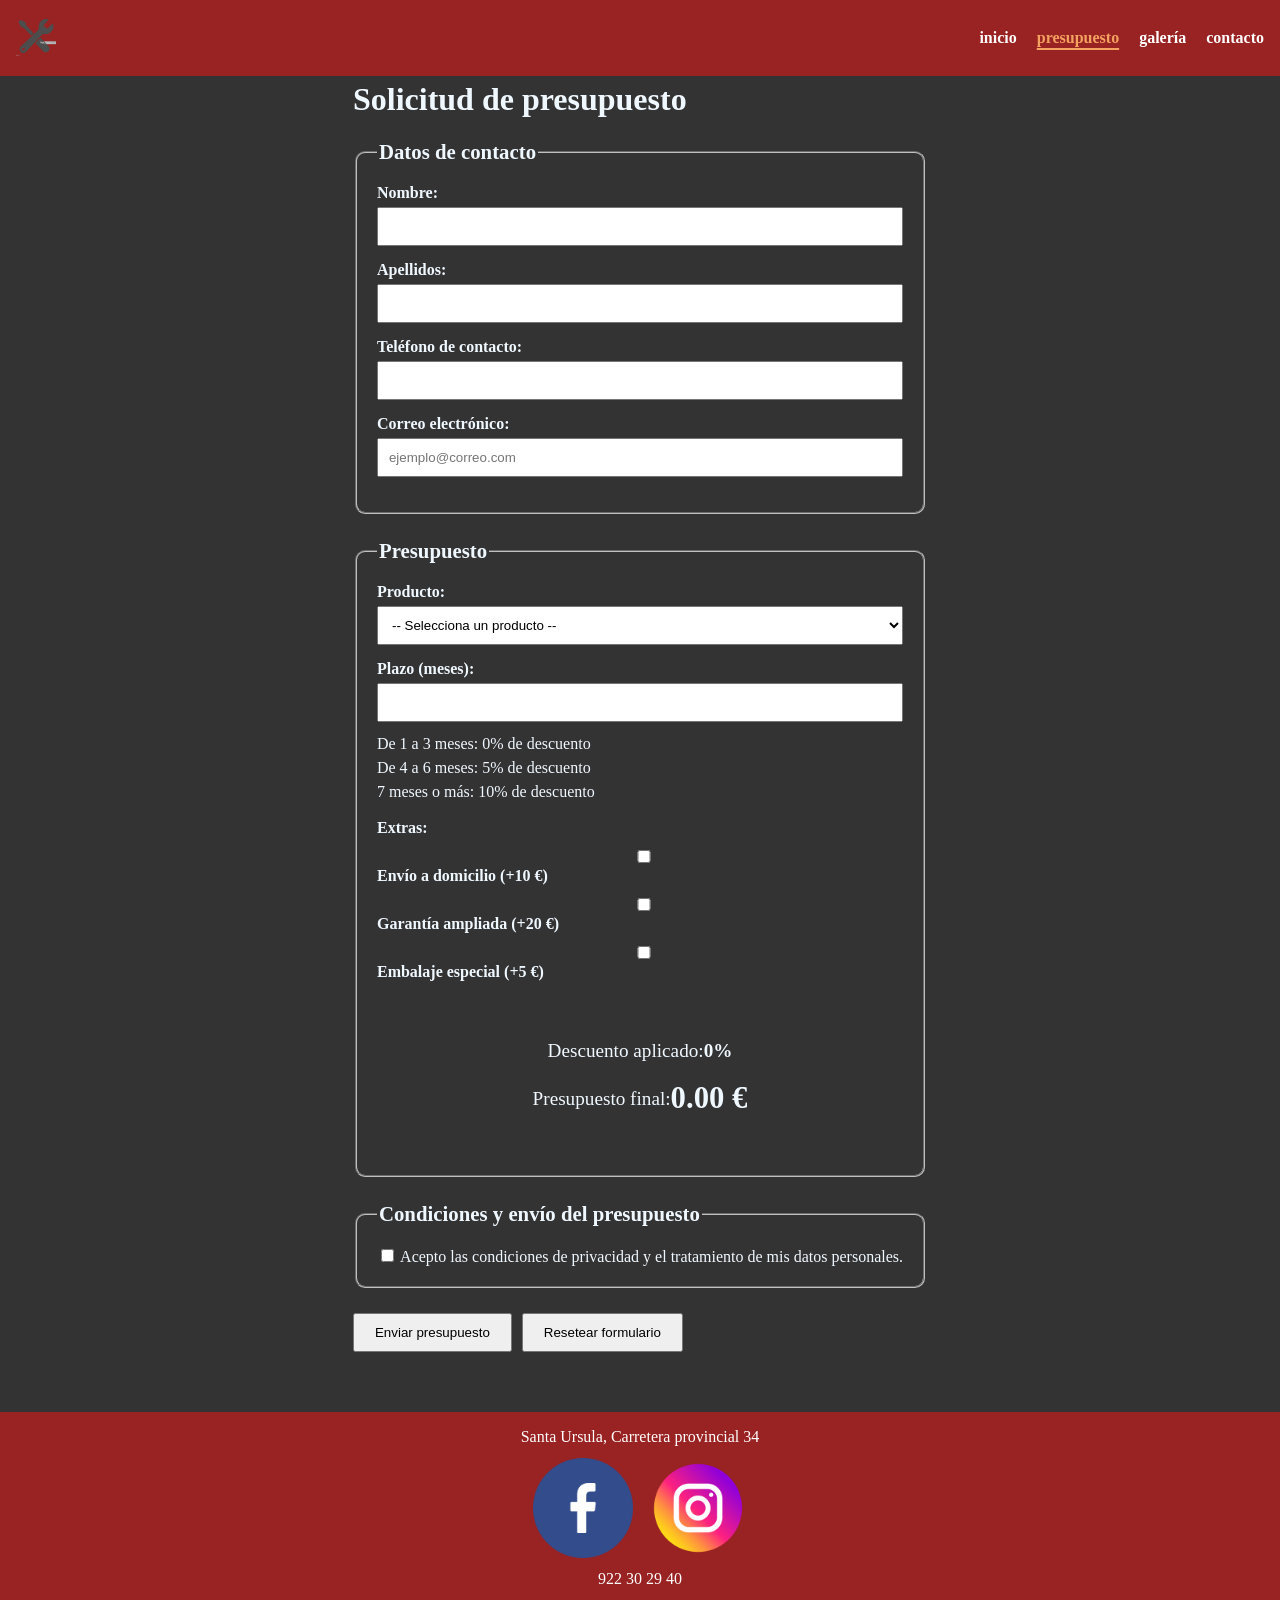
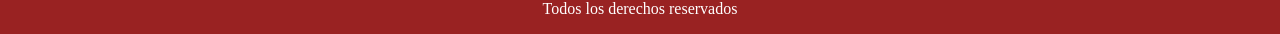
<file: views/presupuesto.html>
<!DOCTYPE html>
<html lang="es">

<head>
    <meta charset="UTF-8">
    <meta name="viewport" content="width=device-width, initial-scale=1.0">
    <link rel="stylesheet" href="../css/styles.css">
    <title>Presupuesto - Ferretería Dávila</title>
    <script src="../js/presupuesto.js" defer></script>
</head>

<body>

    <nav>
        <div class="logo">
            <img src="../assets/fotos/sin_fondo.png"
                 width="500" height="500"
                 alt="Logo de Ferretería Dávila">
        </div>

        <ul>
            <li><a href="../index.html">inicio</a></li>
            <li><a href="./presupuesto.html" class="nav-activa">presupuesto</a></li>
            <li><a href="./galeria.html">galería</a></li>
            <li><a href="./contacto.html">contacto</a></li>
        </ul>
    </nav>

    <main class="contenedor-presupuesto">

        <h1>Solicitud de presupuesto</h1>

        <form id="formularioPresupuesto" novalidate>

            <fieldset>
                <legend>Datos de contacto</legend>

                <div class="campo">
                    <label for="nombre">Nombre:</label>
                    <input type="text"
                           id="nombre"
                           name="nombre"
                           maxlength="15">
                    <small id="errorNombre" class="error"></small>
                </div>

                <div class="campo">
                    <label for="apellidos">Apellidos:</label>
                    <input type="text"
                           id="apellidos"
                           name="apellidos"
                           maxlength="40">
                    <small id="errorApellidos" class="error"></small>
                </div>

                <div class="campo">
                    <label for="telefono">Teléfono de contacto:</label>
                    <input type="tel"
                           id="telefono"
                           name="telefono"
                           maxlength="9"
                           inputmode="numeric">
                    <small id="errorTelefono" class="error"></small>
                </div>

                <div class="campo">
                    <label for="email">Correo electrónico:</label>
                    <input type="email"
                           id="email"
                           name="email"
                           placeholder="ejemplo@correo.com">
                    <small id="errorEmail" class="error"></small>
                </div>
            </fieldset>

            <fieldset>
                <legend>Presupuesto</legend>

                <div class="campo">
                    <label for="producto">Producto:</label>

                    <select id="producto" name="producto">
                        <option value="" data-precio="0">
                            -- Selecciona un producto --
                        </option>

                        <option value="taladro" data-precio="80">
                            Taladro - 80 €
                        </option>

                        <option value="martillo" data-precio="120">
                            Martillo eléctrico - 120 €
                        </option>

                        <option value="caja" data-precio="60">
                            Caja de herramientas - 60 €
                        </option>
                    </select>
                    <small id="errorProducto" class="error"></small>
                </div>

                <div class="campo">
                    <label for="plazo">Plazo (meses):</label>

                    <input type="number"
                           id="plazo"
                           name="plazo"
                           min="1">

                    <p class="ayuda-plazo"><span class="linea-ayuda">De 1 a 3 meses: 0% de descuento</span><span class="linea-ayuda">De 4 a 6 meses: 5% de descuento</span><span class="linea-ayuda">7 meses o más: 10% de descuento</span>
                    </p>
                    <small id="errorPlazo" class="error"></small>
                </div>

                <div class="campo extras">
                    <label>Extras:</label>

                    <label>
                        <input type="checkbox"
                               name="extras"
                               value="envio"
                               data-precio="10">
                        Envío a domicilio (+10 €)
                    </label>

                    <label>
                        <input type="checkbox"
                               name="extras"
                               value="garantia"
                               data-precio="20">
                        Garantía ampliada (+20 €)
                    </label>

                    <label>
                        <input type="checkbox"
                               name="extras"
                               value="embalaje"
                               data-precio="5">
                        Embalaje especial (+5 €)
                    </label>
                </div>

                <div class="resultado">
                    <p>
                        Descuento aplicado:
                        <span id="descuento" class="resultado-dato">0%</span>
                    </p>

                    <p>
                        Presupuesto final:
                        <output id="presupuesto">0,00 €</output>
                    </p>
                </div>
            </fieldset>

            <fieldset>
                <legend>Condiciones y envío del presupuesto</legend>

                <label>
                    <input type="checkbox"
                           id="condiciones"
                           name="condiciones">

                    Acepto las condiciones de privacidad y el tratamiento
                    de mis datos personales.
                </label>
                <small id="errorCondiciones" class="error"></small>
            </fieldset>

            <div class="botones">
                <button type="submit">
                    Enviar presupuesto
                </button>

                <button type="reset">
                    Resetear formulario
                </button>
            </div>

            <div id="mensajeFormulario"
                 class="mensaje-formulario"
                 role="alert"
                 aria-live="polite">
            </div>

        </form>

    </main>

    <footer>
        <p>Santa Ursula, Carretera provincial 34</p>
<div class="redes-sociales">
<a href="https://www.facebook.com/davilaferreteria">
            <img src="../assets/fotos/facebook.png"
                 width="512" height="512"
                 alt="Facebook">
        </a>

        <a href="https://www.instagram.com/davilaferreteria/">
            <img src="../assets/fotos/instagram.png"
                 width="512" height="512"
                 alt="Instagram">
        </a>
</div>
<p>922 30 29 40</p>
<p>Todos los derechos reservados</p>
    </footer>

</body>
</html>
</file>
<file: css/styles.css>
/* =========================================
   RESET Y ESTILOS GENERALES
========================================= */

html,
body {
    margin: 0;
    padding: 0;
    min-height: 100%;
}

body {
    min-height: 100vh;
    display: flex;
    flex-direction: column;
    background-color: #333;
    color: aliceblue;
}

main {
    flex: 1;
}


/* =========================================
   NAVEGACIÓN
========================================= */

nav {
    background-color: #992222;
    display: flex;
    justify-content: right;
    align-items: center;
    padding: 1rem;
    color: white;
    position: fixed;
    top: 0;
    left: 0;
    width: 100%;
    max-width: 100%;
    box-sizing: border-box;
    z-index: 1000;
}

nav a {
    text-decoration: none;
    color: white;
    font-weight: bold;
}

nav ul {
    list-style: none;
    margin: 0;
    padding: 0;
    display: flex;
    gap: 20px;
}

nav a:hover {
    color: #f46161;
}



.logo {
    display: block;
    margin-right: auto;
}


/* =========================================
   HEADER Y FOOTER
========================================= */

header {
    background-color: #333;
    color: white;
    padding: 20px 40px;
    display: flex;
    justify-content: center;
    align-items: center;
    font-size: xx-large;
    font-family: cursive;
}

footer {
    background-color: #992222;
    color: white;
    text-align: center;
    padding: 1rem;
    width: 100%;
    box-sizing: border-box;
}


/* =========================================
   GALERÍA
========================================= */

.galeria {
    display: grid;
    grid-template-columns: repeat(auto-fit, minmax(250px, 1fr));
    gap: 15px;
}

.galeria img {
    width: 100%;
    height: 350px;
    object-fit: cover;
    display: block;
    cursor: pointer;
}


/* =========================================
   ELEMENTOS GENERALES
========================================= */

p {
    display: flex;
    justify-content: center;
    align-items: center;
}

iframe {
    display: block;
    margin: 0 auto;
}

.titulo-noticias {
    text-align: center;
}


/* =========================================
   PÁGINA PRINCIPAL - PORTADA
========================================= */

.portada {
    position: relative;
    text-align: center;
    color: black;
}

.portada img {
    width: 100%;
    height: auto;
    display: block;
}

.portada-contenido {
    position: absolute;
    top: 50%;
    left: 50%;
    transform: translate(-50%, -50%);
    width: min(90%, 720px);
    box-sizing: border-box;
    padding: 28px 32px;
    background: rgba(255, 255, 255, 0.92);
    color: #222;
    border: 2px solid rgba(153, 34, 34, 0.35);
    border-radius: 12px;
    box-shadow: 0 5px 18px rgba(0, 0, 0, 0.3);
    backdrop-filter: blur(2px);
}

.portada-contenido h1 {
    margin: 0 0 12px;
    color: #992222;
}

.portada-contenido p {
    color: #333;
    font-weight: 500;
    line-height: 1.5;
}

.portada-contenido h1 {
    font-size: 40px;
}

.portada-contenido p {
    font-size: 20px;
    margin: 15px 0;
}


/* =========================================
   BOTONES WHATSAPP
========================================= */

.boton-whatsapp {
    display: inline-block;
    background-color: #25d366;
    color: #ffffff;
    padding: 12px 22px;
    border-radius: 5px;
    text-align: center;
    text-decoration: none;
    font-size: 16px;
}

.boton-whatsapp:hover {
    opacity: 0.85;
}

.boton-contacto {
    display: inline-block;
    padding: 12px 25px;
    background-color: #25d366;
    color: white;
    text-decoration: none;
    border-radius: 5px;
    font-size: 16px;
}

.boton-contacto:hover {
    opacity: 0.85;
}


/* =========================================
   SECCIONES DE LA PÁGINA PRINCIPAL
========================================= */

section {
    padding: 60px 5%;
}

.seccion-titulo {
    text-align: center;
    font-size: 32px;
    margin-bottom: 15px;
    color: #222;
}

.seccion-subtitulo {
    text-align: center;
    max-width: 800px;
    margin: 0 auto 40px auto;
    color: #555;
    line-height: 1.6;
}


/* =========================================
   PRESENTACIÓN
========================================= */

#presentacion {
    background-color: #ffffff;
}

.presentacion-contenido {
    max-width: 1100px;
    margin: auto;
    text-align: center;
}

.presentacion-contenido p {
    font-size: 17px;
    line-height: 1.8;
    color: #444;
    margin-bottom: 18px;
}


/* =========================================
   PRODUCTOS Y SERVICIOS
========================================= */

#servicios {
    background-color: #f5f5f5;
}

.servicios-grid {
    max-width: 1200px;
    margin: auto;
    display: grid;
    grid-template-columns: repeat(auto-fit, minmax(240px, 1fr));
    gap: 25px;
}

.servicio {
    background-color: white;
    padding: 30px 25px;
    border-radius: 10px;
    text-align: center;
    box-shadow: 0 3px 10px rgba(0, 0, 0, 0.12);
    transition: transform 0.2s;
}

.servicio:hover {
    transform: translateY(-5px);
}

.servicio i {
    font-size: 40px;
    margin-bottom: 15px;
    color: #333;
}

.servicio h3 {
    margin-bottom: 12px;
    font-size: 21px;
    color: #222;
}

.servicio p {
    color: #555;
    line-height: 1.6;
}


/* =========================================
   VENTAJAS
========================================= */

#ventajas {
    background-color: #ffffff;
}

.ventajas-grid {
    max-width: 1100px;
    margin: auto;
    display: grid;
    grid-template-columns: repeat(auto-fit, minmax(230px, 1fr));
    gap: 25px;
}

.ventaja {
    padding: 25px;
    border-left: 4px solid #333;
    background-color: #f7f7f7;
}

.ventaja h3 {
    margin-top: 0;
    margin-bottom: 10px;
    color: #222;
}

.ventaja p {
    color: #555;
    line-height: 1.6;
}


/* =========================================
   LLAMADA A LA ACCIÓN
========================================= */

#contacto-inicio {
    background-color: #333;
    color: white;
    text-align: center;
}

#contacto-inicio h2 {
    font-size: 30px;
    margin-bottom: 15px;
}

#contacto-inicio p {
    max-width: 750px;
    margin: 0 auto 25px auto;
    line-height: 1.7;
}


/* =========================================
   NOTICIAS
========================================= */

#noticias {
    padding: 60px 5%;
    background-color: #f5f5f5;
}

#lista-noticias {
    display: grid;
    grid-template-columns: repeat(auto-fit, minmax(280px, 1fr));
    gap: 25px;
    max-width: 1200px;
    margin: auto;
}

.noticia {
    background-color: white;
    border-radius: 10px;
    overflow: hidden;
    box-shadow: 0 3px 10px rgba(0, 0, 0, 0.15);
    display: flex;
    flex-direction: column;
}

.noticia img {
    width: 100%;
    height: 200px;
    object-fit: cover;
}

.noticia-contenido {
    padding: 20px;
    flex: 1;
}

.noticia h3 {
    margin-top: 0;
    font-size: 20px;
}

.noticia-descripcion {
    color: #555;
    line-height: 1.5;
}

.noticia-info {
    font-size: 13px;
    color: #777;
    margin-bottom: 15px;
}

.noticia a {
    display: inline-block;
    padding: 10px 15px;
    background-color: #333;
    color: white;
    text-decoration: none;
    border-radius: 5px;
}

.noticia a:hover {
    opacity: 0.8;
}

#error-noticias {
    text-align: center;
    color: #b00020;
}


/* =========================================
   FORMULARIO DE PRESUPUESTO
========================================= */

.contenedor-presupuesto {
    max-width: 800px;
    margin: 40px auto;
    padding: 20px;
}

fieldset {
    margin-bottom: 25px;
    padding: 20px;
    border-radius: 10px;
}

legend {
    font-size: 1.3em;
    font-weight: bold;
}

.campo {
    margin-bottom: 15px;
}

.campo label {
    display: block;
    margin-bottom: 5px;
    font-weight: bold;
}

.campo input,
.campo select {
    width: 100%;
    padding: 10px;
    box-sizing: border-box;
}

.extras label {
    display: block;
    margin: 10px 0;
}

.ayuda-plazo {
    display: block;
    margin: 10px 0;
    line-height: 1.5;
}

.resultado {
    margin-top: 20px;
    padding: 20px;
    border-radius: 10px;
    font-size: 1.2em;
}

#presupuesto {
    font-size: 1.6em;
    font-weight: bold;
}

.error {
    color: red;
    font-size: 0.9em;
}

.botones {
    margin-top: 20px;
    display: flex;
    gap: 10px;
}

.botones button {
    padding: 10px 20px;
    cursor: pointer;
}


/* =========================================
   MENSAJES DEL FORMULARIO
========================================= */

.mensaje-formulario {
    margin-top: 20px;
    padding: 15px;
    border-radius: 8px;
    font-size: 1em;
    display: none;
}

.mensaje-exito {
    display: block;
    background-color: #e8f5e9;
    color: #2e7d32;
}

.mensaje-error {
    display: block;
    background-color: #ffebee;
    color: #c62828;
}



/* =========================================
   GALERÍA - TARJETAS Y VISOR
========================================= */

.galeria {
    display: grid;
    grid-template-columns: repeat(auto-fit, minmax(250px, 1fr));
    gap: 25px;
    max-width: 1100px;
    margin: 40px auto;
    padding: 20px;
}

.foto {
    background-color: white;
    color: #222;
    border-radius: 10px;
    overflow: hidden;
    box-shadow: 0 4px 10px rgba(0, 0, 0, 0.2);
    text-align: center;
    transition: transform 0.3s;
}

.foto:hover {
    transform: scale(1.03);
}

.foto img {
    width: 100%;
    height: 250px;
    object-fit: cover;
    display: block;
}

.foto h3 {
    margin: 0;
    padding: 15px;
    color: #222;
    background-color: #fff;
    font-size: 18px;
    line-height: 1.4;
}

#visor {
    display: none;
    position: fixed;
    z-index: 1000;
    top: 0;
    left: 0;
    width: 100%;
    height: 100%;
    background: rgba(0, 0, 0, 0.9);
    justify-content: center;
    align-items: center;
}

#imagen-grande {
    max-width: 90%;
    max-height: 90%;
    object-fit: contain;
}

#cerrar {
    position: absolute;
    top: 20px;
    right: 35px;
    color: white;
    font-size: 50px;
    cursor: pointer;
}


/* =========================================
   PÁGINA DE CONTACTO
========================================= */

.contenedor-contacto {
    max-width: 1000px;
    margin: 40px auto;
    padding: 20px;
}

.datos-contacto {
    margin-bottom: 25px;
}

.datos-contacto p {
    margin: 10px 0;
}

#mapa {
    width: 100%;
    height: 500px;
    border-radius: 10px;
    margin-top: 20px;
}

.boton-ubicacion {
    margin-top: 15px;
    padding: 12px 20px;
    cursor: pointer;
    border: none;
    border-radius: 5px;
}

#informacionRuta {
    margin-top: 20px;
    padding: 15px;
    border-radius: 8px;
}

.titulo-galeria {
    text-align: center;
    margin-top: 40px;
}

/* =========================================
   GALERÍA DINÁMICA - VISOR
========================================= */

#visor {
    display: none;
    position: fixed;
    z-index: 1000;
    inset: 0;
    background: rgba(0, 0, 0, 0.9);
    justify-content: center;
    align-items: center;
    flex-direction: column;
}

#imagen-grande {
    max-width: 80%;
    max-height: 80%;
    object-fit: contain;
    border-radius: 8px;
}

#cerrar,
#anterior,
#siguiente {
    position: absolute;
    border: none;
    background: rgba(0, 0, 0, 0.55);
    color: white;
    cursor: pointer;
    border-radius: 50%;
}

#cerrar {
    top: 20px;
    right: 30px;
    width: 50px;
    height: 50px;
    font-size: 36px;
}

#anterior,
#siguiente {
    top: 50%;
    transform: translateY(-50%);
    width: 55px;
    height: 55px;
    font-size: 30px;
}

#anterior {
    left: 25px;
}

#siguiente {
    right: 25px;
}

#cerrar:hover,
#anterior:hover,
#siguiente:hover {
    background: #c62828;
}

#contador-galeria {
    color: white;
    margin: 15px 0 0;
    font-size: 16px;
}

/* Página actual de la navegación */
.nav-activa {
    color: #f4a261 !important;
    font-weight: 700;
    text-decoration: underline;
    text-decoration-thickness: 2px;
    text-underline-offset: 5px;
}


/* =========================================
   MEJORAS DE ESTRUCTURA Y ACCESIBILIDAD
========================================= */

.logo img {
    width: 40px;
    height: 40px;
    object-fit: contain;
}

footer {
    display: flex;
    flex-direction: column;
    align-items: center;
    gap: 12px;
}

footer p {
    margin: 0;
}

.redes-sociales {
    display: flex;
    justify-content: center;
    align-items: center;
    gap: 15px;
}

.redes-sociales img {
    width: 100px;
    height: 100px;
    object-fit: contain;
    display: block;
}

.etiqueta-contacto,
.resultado-dato {
    font-weight: 700;
}

.ayuda-plazo {
    display: block;
    margin: 10px 0;
    line-height: 1.5;
}

.linea-ayuda {
    display: block;
}


@media (max-width: 700px) {
    .portada-contenido {
        width: 88%;
        padding: 18px 20px;
    }

    .portada-contenido h1 {
        font-size: 26px;
    }

    .portada-contenido p {
        font-size: 16px;
        margin: 10px 0;
    }

    .portada-contenido .boton-whatsapp {
        padding: 10px 16px;
        font-size: 14px;
    }
}
</file>
